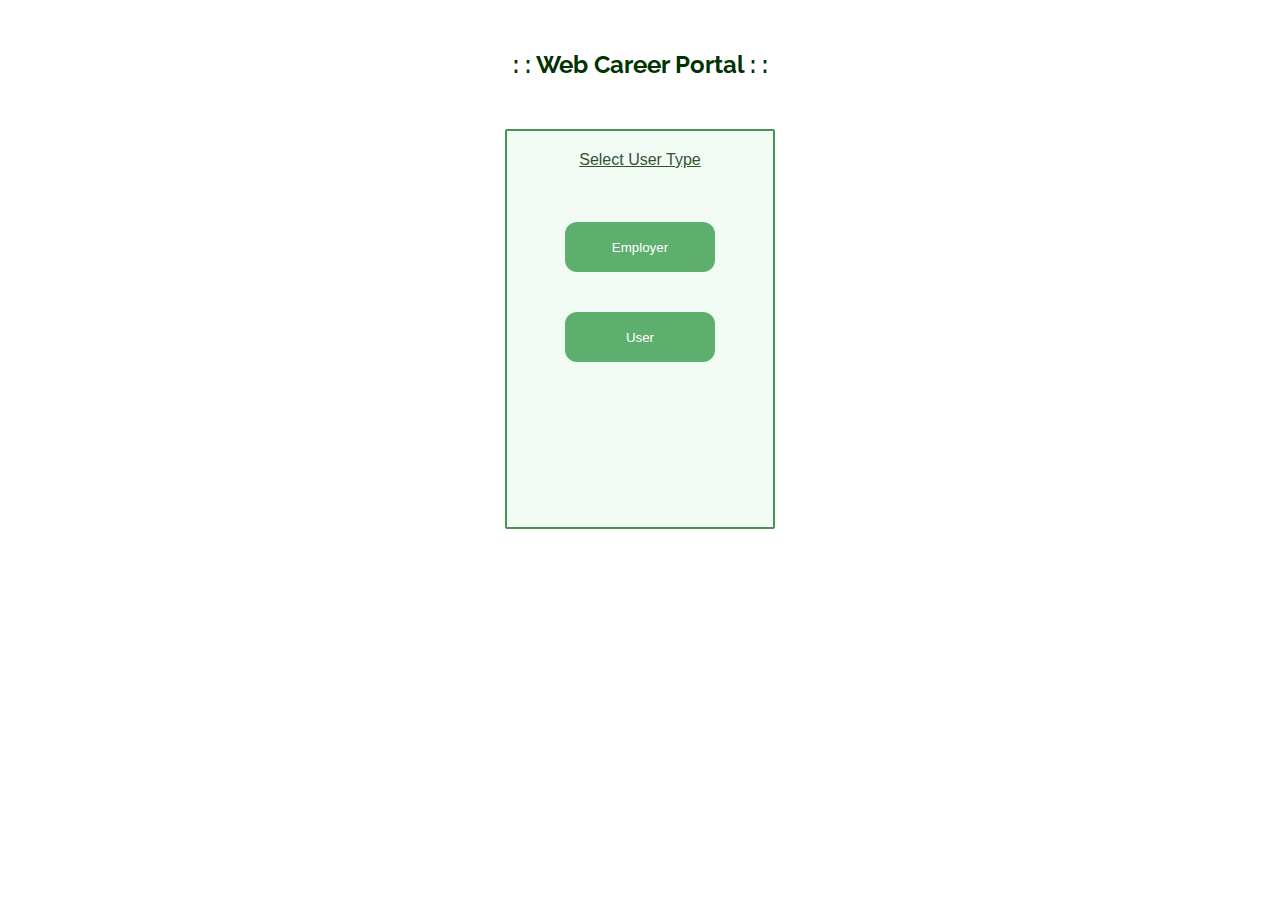
<file: index.html>
<!-- Home Page -->

<!DOCTYPE html>
<html lang="en">
<head>
    <meta charset="UTF-8">
    <meta http-equiv="X-UA-Compatible" content="IE=edge">
    <meta name="viewport" content="width=device-width, initial-scale=1.0">
    <link rel="preconnect" href="https://fonts.gstatic.com" crossorigin>
    <link href="https://fonts.googleapis.com/css2?family=Raleway:wght@500&display=swap" rel="stylesheet">
    <link rel="stylesheet" href="css/styles.css">
    <title>Welcome to the Web Career Portal - Select User Type</title>
</head>
<body>

    <div class="container">
        <h2>: : Web Career Portal : :</h2>
    </div>

    <div class="container">
        <div class="card">
            <p><u>Select User Type</u></p>
            <br>
            <a href="view-employer/index.php">
                <button class="button">
                    Employer
                </button>
            </a>
            <a href="view-user/index.php">
                <button class="button">
                    User
                </button>
            </a> 
        </div>
    </div>
</body>
</html>
</file>
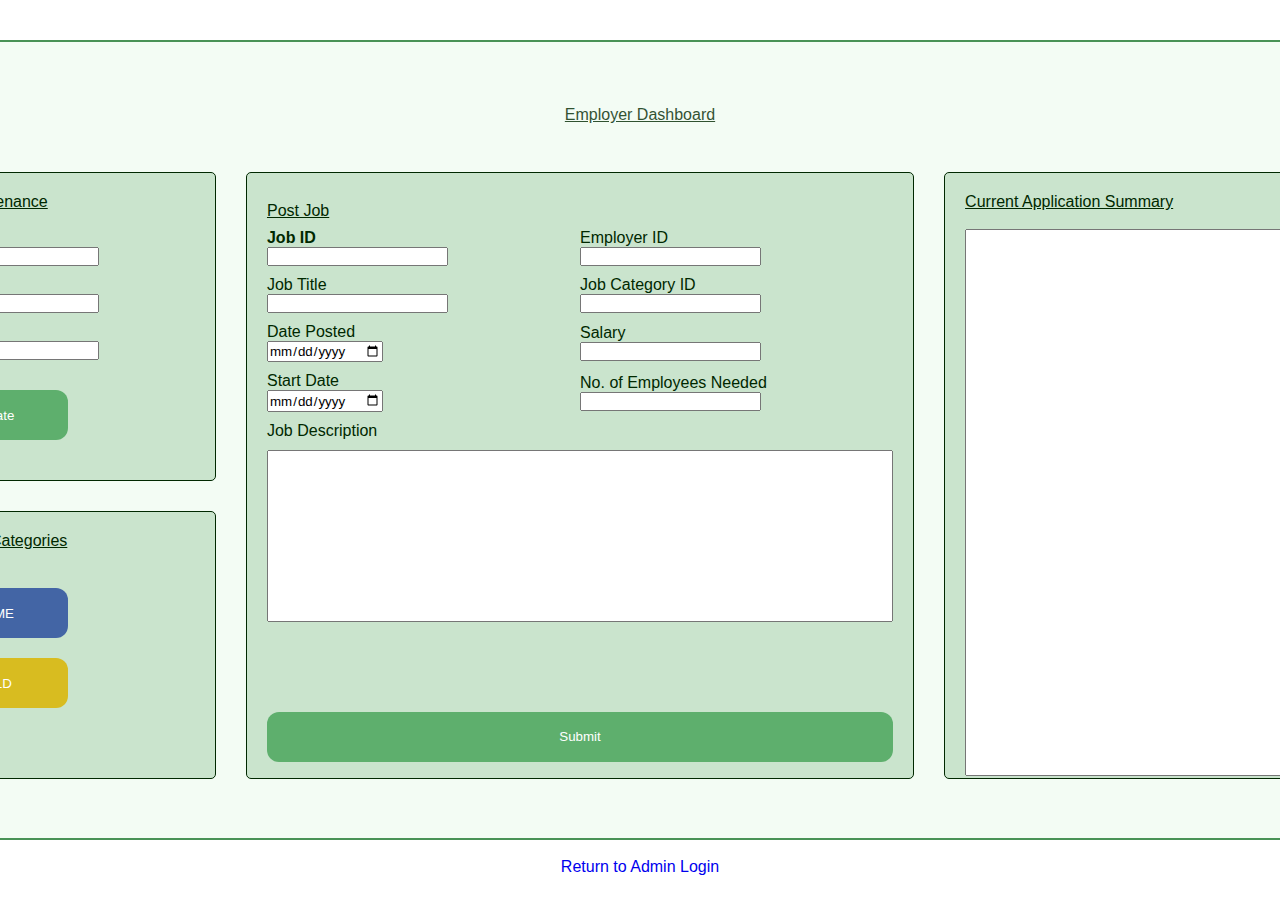
<file: employer/dashboard-employer.html>
<!DOCTYPE html>
<html lang="en">
<head>
    <meta charset="UTF-8">
    <meta http-equiv="X-UA-Compatible" content="IE=edge">
    <meta name="viewport" content="width=device-width, initial-scale=1.0">
    <link rel="stylesheet" href="../css/styles.css">
    <link rel="stylesheet" href="../css/grid-employer.css">
    <title>Employer Dashboard</title>
</head>
<body>
    <div class="dashboard-container">
        <p><u>Employer Dashboard</u></p><br>

        <!-- TODO: Add a class in the grid for "maintaining" jobs -->
        <div class="dashboard-employer">
            
            <!-- For adminstrators to update the properties of given users -->
            <div class="maintain-users">
                <label for=""><u>User Maintenance</u></label><br><br>

                <form>
                    <label for="user-id"><strong>User ID</strong></label><br>
                    <input type="text" id="user-id" name ="user-id">
                </form>
                <form>
                    <label for="first-name">First Name</label><br>
                    <input type="text" id="first-name" name ="first-name">
                </form>
                <form>
                    <label for="last-name">Last Name</label><br>
                    <input type="text" id="last-name" name ="last-name">
                </form>

                <input type="submit" class="button" value="Update";>
            </div>

            <!-- For adminstrators to upgrade or downgrade their category -->
            <!-- NOTE: Overriding the colours on the button classes used here -->
            <div class="employer-categories">
                <label for=""><u>Employer Categories</u></label><br><br>

                <input type="submit"class="button" value="PRIME" style="background:rgb(67, 101, 165)";>
                <input type="submit" class="button" value="GOLD" style="background:rgb(216, 188, 32);">
                <!-- TODO: Add 'Prime' and 'Gold' -->
            </div>

            <!-- For administrators to create job postings -->
            <div class="post-jobs">
                <div class="post-jobs-subgrid">
                    <label for=""><u>Post Job</u></label><br><br>

                    <form>
                        <label for="job-id"><strong>Job ID</strong></label><br>
                        <input type="text" id="job-id" name ="job-id">
                    </form>
                    <form>
                        <label for="employer-id">Employer ID</label><br>
                        <input type="text" id="employer-id" name ="employer-id">
                    </form>
                    <form>
                        <label for="job-title">Job Title</label><br>
                        <input type="text" id="job-title" name ="job-title">
                    </form>
                    <form>
                        <label for="job-category-id">Job Category ID</label><br>
                        <input type="text" id="job-category-id" name ="job-category-id">
                    </form>
                    <form>
                        <label for="date-posted">Date Posted</label><br>
                        <input type="date" id="date-posted" name ="date-posted">
                    </form>
                    <form>
                        <label for="salary">Salary</label><br>
                        <input type="text" id="salary" name ="salary">
                    </form>
                    <form>
                        <label for="start-date">Start Date</label><br>
                        <input type="date" id="start-date" name ="start-date">
                    </form>
                    <form>
                        <label for="employees-needed">No. of Employees Needed</label><br>
                        <input type="text" id="employees-needed" name ="employees-needed">
                    </form>
                    <form>
                        <label for="job-description">Job Description</label><br>
                        <textarea name="job-description" id="job-descrption" cols="30" rows="10"></textarea>
                    </form>
                    <br>
    
                    <!-- NOTE: Really shouldn't do this, but I adjusted the style of this button to override the .button defaults in styles.css -->
                    <input type="submit" class="button" style="width:200%; margin-top: 80px;"><br>
                </div>
            </div>

            <!-- A summary of the current (most recent) application for any given job -->
            <div class="application-summary">
                <label for=""><u>Current Application Summary</u></label><br><br>
                <textarea name="application-summary" id="application-summary" cols="45" rows="35"></textarea>
            </div>

        </div>
    </div>

    <br><a href="./index.php">Return to Admin Login</a>
</body>
</html>
</file>
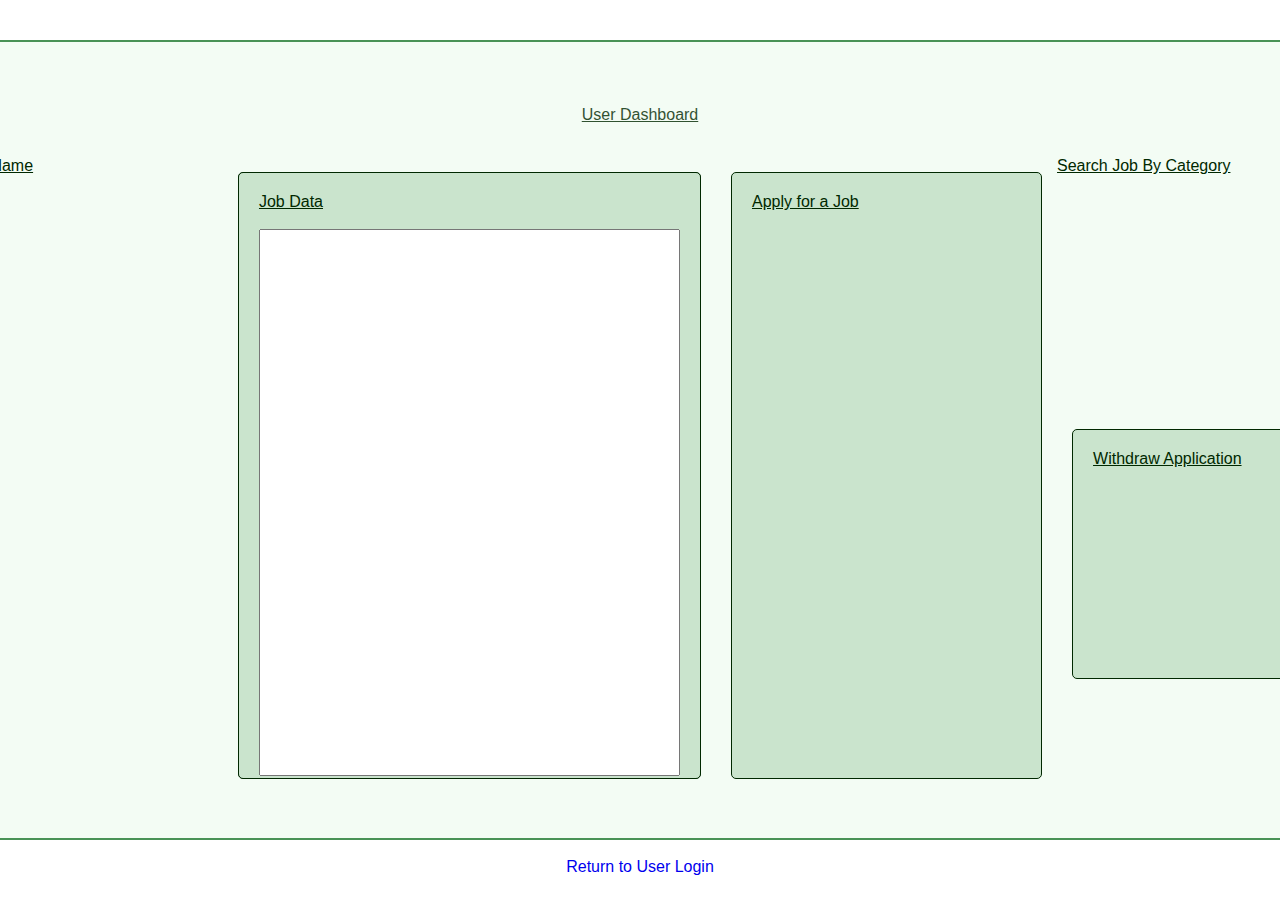
<file: user/dashboard-user.html>
<!DOCTYPE html>
<html lang="en">
<head>
    <meta charset="UTF-8">
    <meta http-equiv="X-UA-Compatible" content="IE=edge">
    <meta name="viewport" content="width=device-width, initial-scale=1.0">
    <link rel="stylesheet" href="../css/styles.css">
    <link rel="stylesheet" href="../css/grid-user.css">
    <title>User Dashboard</title>
</head>
<body>
    <div class="dashboard-container">
        <p><u>User Dashboard</u></p><br>

        <div class="dashboard-user">
         
            <!-- TODO: Requets for data, will be output by job-data > textarea -->
            <div class="user-categories">
                <u>Select User Category</u>
            </div>

            <div class="search-job-by-name">
                <u>Search Job By Name</u>
            </div>

            <div class="search-job-by-category">
                <u>Search Job By Category</u>
            </div>

            <!-- TODO: Job data retrieved from MySQL DB will be output here -->
            <div class="job-data">
                <form>
                    <label for="job-data"><u>Job Data</u></label><br><br>
                    <textarea name="job-data" id="job-data" cols="48" rows="35"></textarea>
                </form>
            </div>

            <!-- TODO: Use a subgrid, as with the employer dashboard -->
            <div class="apply-for-job">
                <u>Apply for a Job</u>
            </div>

            <div class="update-profile">
                <u>Update Profile</u>
            </div>

            <div class="withdraw-application">
                <u>Withdraw Application</u>
            </div>

            <div class="delete-profile">
                <u>Delete Profile</u>
            </div>
        </div>
    </div>

    <br><a href="./index.php">Return to User Login</a>
</body>
</html>
</file>
<file: css/styles.css>
/* CSS for the HTML elements */

* {
    box-sizing: border-box; 
    margin: 0;
    padding: 0;
}

body {
    display: flex;
    flex-direction: column;
    align-content: center;
    justify-content: center;
    flex-wrap: wrap;
    font-family: 'Lucida Sans', 'Lucida Sans Regular', 'Lucida Grande', 'Lucida Sans Unicode', Geneva, Verdana, sans-serif;
    color: #002800;
    display: flex;
    flex-direction: column;
}

h2 {
    text-align: center;
}

/* IMPORTANT: Primarily for the heading titles for *all* dashboard grid items */
h4 {
    display: inline-block;
    padding: 2px;
    padding-left: 5px;
    padding-right: 5px;
    background: #F3FCF4;
    font-weight: 300;
    color: #253A28;
    border: 2px solid #A0AFA1;
    border-radius: 2px;
}

a {
    display: flex;
    align-content: center;
    justify-content: center;
    text-decoration: none;
}

p {
    display: flex;
    align-content: center;
    justify-content: center;
    padding: 20px 0px 15px 0px;
    opacity: .8;
}

/* Just to add some space between the forms, really ugly otherwise */
form > * {
    margin-bottom: 10px;
}

button {
    font-family: 'Lucida Sans', 'Lucida Sans Regular', 'Lucida Grande', 'Lucida Sans Unicode', Geneva, Verdana, sans-serif;
    text-decoration: none;
}

button:hover {
    border: 2px solid  #2F4858;
    filter: brightness(107%);
    cursor: pointer;
}

/* Some 'buttons' I've created are actually input selectors, so I have to change the font here */
input {
    font-family: 'Lucida Sans', 'Lucida Sans Regular', 'Lucida Grande', 'Lucida Sans Unicode', Geneva, Verdana, sans-serif;
}

input:hover {
    border: 2px solid  #2F4858;
    filter: brightness(107%);
}

textarea { 
    font-family: 'Lucida Sans', 'Lucida Sans Regular', 'Lucida Grande', 'Lucida Sans Unicode', Geneva, Verdana, sans-serif;
    padding: 10px;
    resize: none;
}

textarea:hover {
    border-color: #000;
}

/* -------------------------------------------------------------------------------------- */

/* Dashboard container for employer & user */
/* See grid-employer.css and user-employer.css for the grids themselves */

.dashboard-container {
    display: flex;
    position: relative;
    flex-direction: column;
    justify-content: center;
    align-items: center;
    width: 1600px;
    height: 800px;
    margin-top: 40px;
    background:  #F3FCF4;
    border: 2px solid #499256;
    border-radius: 2px;
}

/* -------------------------------------------------------------------------------------- */

/* Utilities classes */

/* Some of these reusable components may later be refactored into a utilities.css class.*/

.container {
    display: flex;
    flex-direction: column;
    justify-content: center;
    padding-top: 50px;
}

.container h2 {
    font-family: 'Raleway', sans-serif;
    font-size: 1.5rem;
    color: #003300;
}

.card {
    display: flex;
    flex-direction: column;
    align-items: center;
    width: 270px;
    height: 400px;
    background:  #F3FCF4;
    border: 2px solid #499256;
    border-radius: 2px;
}

/* INCOMPLETE: Do not use yet. Might use for the card for creating new account. */
.card-grid {
    display: grid;
    grid-template-columns: 1fr 1fr;
    grid-template-rows: 1fr 1fr 1fr;
    flex-direction: column;
    align-items: center;
    height: 700px;
    width: 500px;
    background:  #F3FCF4;
    border: 2px solid #499256;
    border-radius: 2px;
}

.card-sign-up {
    display: flex;
    flex-direction: column;
    align-items: center;
    width: 500px;
    height: 700px;
    background:#6aa78f;
    color: #FFF;
    border: 2px solid #499256;
    border-radius: 2px;
}

.card-sign-up p {
    padding: 10px 75px 10px 75px;
    margin-top: 30px;
    margin-bottom: 20px;
    background: #FFF;
    color: #3a2f25;
    border: 2px solid;
}

.card-sign-up input {
    width: 300px;
}

.card-sign-up button {
    background: #1e4b26;
    width: 250px;
    height: 75px;
    margin-left: 25px;
    border-color: #FFF;
}

.card-sign-up-employer {
    display: flex;
    flex-direction: column;
    align-items: center;
    width: 500px;
    height: 700px;
    background:#6aa78f;
    color: #FFF;
    border: 2px solid #499256;
    border-radius: 2px;
}

.card-sign-up-employer p {
    padding: 10px 75px 10px 75px;
    margin-top: 30px;
    margin-bottom: 20px;
    background: #FFF;
    color: #3a2f25;
    border: 2px solid;
}

.card-sign-up-employer input {
    width: 300px;
    margin-bottom: 5px;
}

.card-sign-up-employer button {
    background: #1e4b26;
    width: 200px;
    height: 60px;
    margin-top: 0px;
    margin-left: 45px;
    border-color: #FFF;
}

.button {
    display: flex;
    justify-content: center;
    align-items: center;
    width: 150px;
    height: 50px;
    margin: 20px 0px 20px 0px;
    background: #5EAF6D;
    color: #FFF;
    border: none;
    border-radius: 12px;
}

/* NOTE: this is used for both dashboards */
.contact-button {
    display: flex;
    position: absolute;
    justify-content: center;
    align-items: center;
    padding: 10px;
    right: 70px;
    top: 50px;
}

/* NOTE: this is used for both dashboards */
.payment-button {
    display: flex;
    position: absolute;
    justify-content: center;
    align-items: center;
    width: 170px;
    padding: 10px;
    right: 70px;
    top: 30px;
    background: #6aa78f;
    color: #FFF;
}

/* NOTE: this is used for both dashboards */
.help-and-contact {
    grid-column-start: 1;
    grid-column-end: 2;
    grid-row-start: 1;
    grid-row-end: 4; 
    padding: 20px;
    margin: 15px;
    background: #CAE4CD;
    border: solid 1px;
    border-radius: 5px;
}

/* NOTE: this is used for both dashboards */
.help-wrapper {
    background: #FFF;
    border: solid 1px orangered;
    border-radius: 5px;
    padding: 10px;
}

.security-question {
    width: 100%;
    margin-top: 7px;
    margin-bottom: 15px;
    font-size: .7rem;
}
</file>
<file: css/grid-employer.css>
.dashboard-container h3 {
    font-family: 'Raleway', sans-serif;
    font-size: 1.3rem;
    color: #003300;
}

/* Employer dashboard grid items */
.dashboard-employer {
    display: grid;
    grid-template-columns: 1fr 1fr 1fr 1fr;
    grid-template-rows: 1fr 1fr 1fr;
    height: 80%;
    width: 95%;
    background:  #F3FCF4;
    border: none;
    border-radius: 2px;
}

.maintain-users {
    grid-column-start: 1;
    grid-column-end: 2;
    grid-row-start: 1;
    grid-row-end: 1; 
    padding: 20px;
    margin: 15px;
    background: #CAE4CD;
    border: solid 1px;
    border-radius: 5px;
}

/* This is for each of the input boxes, as they are wrapped in simple divs */
.maintain-users div {
    margin-bottom: 5px;
}

.employer-categories {
    grid-column-start: 1;
    grid-column-end: 2;
    grid-row-start: 2;
    grid-row-end: 5; 
    padding: 20px;
    margin-top: 40px;
    margin: 15px;
    background: #CAE4CD;
    border: solid 1px;
    border-radius: 5px;
}

.post-jobs {
    grid-column-start: 2;
    grid-column-end: 4;
    grid-row-start: 1;
    grid-row-end: 5; 
    padding: 20px;
    margin: 15px;
    background: #CAE4CD;
    border: solid 1px;
    border-radius: 5px;
}

/* This is for each of the input boxes, as they are wrapped in simple divs */
.post-jobs-subgrid div {
    margin-bottom: 5px;
}

.post-jobs-subgrid {
    display: grid;
    grid-template-columns: 1fr 1fr;
    grid-template-rows: 1fr;
    justify-content: center;
    align-items: center;
}

.post-jobs-subgrid textarea {
    display: grid;
    grid-column: 1 / span 2;
    width: 200%;
    margin-top: 10px;
}

.post-jobs-subgrid button {
    display: grid;
    grid-column: 1 / span 2;
    width: auto;
    margin-top: 40px;
}

#job-description-container {
    margin-top: 20px;
}

.application-summary {
    grid-column-start: 4;
    grid-column-end: 5;
    grid-row-start: 1;
    grid-row-end: 4; 
    padding: 20px;
    margin: 15px;
    background: #CAE4CD;
    border: solid 1px;
    border-radius: 5px;
}

.application-summary p {
    height: 85%;
    padding: 10px;
    opacity: 1;
    background: #FFFFFF;
    font-size: .8rem;
    color: #000;
    border: 1px solid #000;
}

.update-jobs {
    grid-column-start: 2;
    grid-column-end: 4;
    grid-row-start: 1;
    grid-row-end: 5; 
    background: #CAE4CD;
    padding: 20px;
    margin: 15px;
    border: solid 1px;
    border-radius: 5px;
}

.update-jobs-subgrid {
    display: grid;
    grid-template-columns: 1fr 1fr;
    grid-template-rows: 1fr;
    justify-content: center;
    align-items: center;
}

/* This is for each of the input boxes, as they are wrapped in simple divs */
.update-jobs-subgrid div {
    margin-bottom: 5px;
}

.update-jobs-subgrid textarea {
    display: grid;
    margin-top: 10px;
    grid-column: 1 / span 2;
    width: 200%;
}

.update-jobs-subgrid button {
    display: grid;
    grid-column: 1 / span 2;
    width: auto;
    margin-top: 22px;
}

.update-applications {
    grid-column-start: 4;
    grid-column-end: 5;
    grid-row-start: 1;
    grid-row-end: 4; 
    background: #CAE4CD;
    padding: 20px;
    margin: 15px;
    border: solid 1px;
    border-radius: 5px;
}

/* This is for each of the input boxes, as they are wrapped in simple divs */
.update-applications div {
    margin-bottom: 6px;
}

.update-applications textarea {
    height: 295px;
    margin-top: 10px;
    margin-bottom: 15px;
}

.update-applications button {
    width: 100%;
    margin-top: 10px;
}

.jobs-posted-by-employer {
    grid-column-start: 1;
    grid-column-end: 2;
    grid-row-start: 1;
    grid-row-end: 4; 
    width: 475px;
    padding: 20px;
    margin: 15px;
    background: #CAE4CD;
    border: solid 1px;
    border-radius: 5px;
}

.jobs-posted-by-employer p {
    display: inline-block;
    overflow: auto;
    word-wrap: break-word;
    width: 100%;
    height: 85%;
    padding: 20px;
    opacity: 1;
    background: #FFFFFF;
    font-size: .8rem;
    color: #000;
    border: 1px solid #000;
}

.applications-received-by-employer {
    grid-column-start: 2;
    grid-column-end: 3;
    grid-row-start: 1;
    grid-row-end: 4; 
    width: 475px;
    padding: 20px;
    margin: 15px;
    background: #CAE4CD;
    border: solid 1px;
    border-radius: 5px;
}

.applications-received-by-employer p {
    display: inline-block;
    overflow: auto;
    word-wrap: break-word;
    width: 100%;
    height: 85%;
    padding: 20px;
    opacity: 1;
    background: #FFFFFF;
    font-size: .8rem;
    color: #000;
    border: 1px solid #000;
}


.applications-accepted-by-employer {
    grid-column-start: 3;
    grid-column-end: 4;
    grid-row-start: 1;
    grid-row-end: 4; 
    width: 475px;
    padding: 20px;
    margin: 15px;
    background: #CAE4CD;
    border: solid 1px;
    border-radius: 5px;
}

.applications-accepted-by-employer p {
    display: inline-block;
    overflow: auto;
    word-wrap: break-word;
    width: 100%;
    height: 85%;
    padding: 20px;
    opacity: 1;
    background: #FFFFFF;
    font-size: .8rem;
    color: #000;
    border: 1px solid #000;
}

/* Payments Dashboard */

/* NOTE: this is used for both the 'add payment' and 'edit payment' sections */
.card-info-container {
    width: 325px;
}

.payment-information-panel {
    display: grid;
    justify-content: center;
    grid-column-start: 1;
    grid-column-end: 3;
    grid-row-start: 1;
    grid-row-end: 5; 
    width: 560px;
    padding: 20px;
    margin: 15px;
    border: solid 1px;
    border-radius: 5px;
    background: #9DCCBF;
    font-size: .8rem;
}

.payment-information-panel h4 {
    display: flex;
    justify-content: center;
    align-items: center;
    height: 50px;
    font-size: 1rem;
}

.payment-information-panel small {
    display: block;
    padding-bottom: 5px;
}

.payment-information-panel label {
    display: flex;
    justify-content: center;
    margin-top: 12px;
    color: #003300;
}

.payment-information-panel input {
    display: inline-block;
    width: 100%;
    height: 20px;
    margin-top: 10px;
    font-size: .8rem;
}

.payment-information-panel button {
    display:inline-block;
    width: 350px;
    height: 60px;
    margin-top: 30px;
    background: #447C66;
    font-size: 1rem;
}

.payment-information-panel button:hover {
    border: 2px solid #FFF;
}

#payment-option-button {
    width: 100%;
    height: 50px;
    opacity: .7;
    background: #0f530f;
}

.edit-payment-panel {
    display: grid;
    justify-content: center;
    grid-column-start: 3;
    grid-column-end: 4;
    grid-row-start: 1;
    grid-row-end: 5; 
    width: 560px;
    padding: 20px;
    margin: 15px;
    border: solid 1px;
    border-radius: 5px;
    background: #9DCCBF;
    font-size: .8rem;
}

.edit-payment-panel h4 {
    display: flex;
    justify-content: center;
    align-items: center;
    height: 50px;
    font-size: 1rem;
}

.edit-payment-panel label {
    display: flex;
    justify-content: center;
    margin-top: 12px;
    color: #003300;
}

.edit-payment-panel input {
    display: inline-block;
    width: 100%;
    height: 20px;
    margin-top: 10px;
    font-size: .8rem;
}

.edit-payment-panel button {
    display:inline-block;
    width: 350px;
    height: 60px;
    background: #447C66;
    font-size: 1rem;
}

.edit-payment-panel button:hover {
    border: 2px solid #FFF;
}

#edit-payment-button {
    width: 100%;
    height: 50px;
    margin-top: 33px;
    opacity: .7;
    background: #0f530f;
}

.account-status-panel {
    grid-column-start: 4;
    grid-column-end: 5;
    grid-row-start: 1;
    grid-row-end: 3; 
    height: 300px;
    padding: 20px;
    margin: 15px;
    background: #9DCCBF;
    border: solid 1px;
    border-radius: 5px;
}

.account-status-panel h4 {
    display: flex;
    justify-content: center;
    align-items: center;
    height: 40px;
}

.account-status-panel p {
    height: 70%;
    padding: 10px;
    opacity: 1;
    background: #FFFFFF;
    font-size: .8rem;
    color: #000;
    border: 1px solid #000;
}

.remove-payment-panel {
    grid-column-start: 4;
    grid-column-end: 5;
    grid-row-start: 3;
    grid-row-end: 4; 
    height: 275px;
    padding: 20px;
    margin: 15px;
    background: #9DCCBF;
    border: solid 1px;
    border-radius: 5px;
}

.remove-payment-panel h4 {
    display: flex;
    justify-content: center;
    align-items: center;
    height: 40px;
    margin-bottom: 20px;
}

.remove-payment-panel label {
    display: flex;
    justify-content: center;
    color: #003300;
    font-size: .8rem;
}

.remove-payment-panel input {
    width: 200px;
    margin-top: 05px;
    margin-bottom: 5px;
    margin-left: 35px;
}

.remove-payment-panel button {
    width: 260px;
    height: 50px;
    margin-top: 38px;
    background: #447C66;
    font-size: 1rem;
}

.remove-payment-panel button:hover {
    border: 2px solid #FFF;
}

.payment-dashboard {
    display: flex;
    height: 80%;
    width: 85%;
    background:  #F3FCF4;
    border: none;
    border-radius: 2px;
}

.employer-make-payment {
    display: flex;
    flex-direction: column;
    justify-content: center;
    width: 100%;
    padding: 20px;
    margin: 15px;
    border: solid 1px;
    border-radius: 5px;
    background: #9DCCBF;
    font-size: .8rem;
}

.employer-make-payment h4 {
    display: flex;
    justify-content: center;
    align-items: center;
    height: 40px;
    font-size: 1rem;
}

.employer-make-payment label {
    text-align: center;
    font-size: .9rem;
    font-weight: 900;
}

.employer-make-payment input {
    height: 30px;

}

#payment-option-button {
    font-size: 1rem
}

#payment-option-button:hover {
    border: 2px solid #FFF;
}
</file>
<file: css/grid-user.css>
/* User dashboard grid items */

.dashboard-container h3 {
    font-family: 'Raleway', sans-serif;
    font-size: 1.3rem;
    color: #003300;
}

.dashboard-user {
    display: grid;
    grid-template-columns: 1fr 1fr 1fr 1fr;
    grid-template-rows: 1fr 1fr 1fr;
    height: 80%;
    width: 95%;
    background:  #F3FCF4;
    border: none;
    border-radius: 2px;
}

/* Similar values to .contact-button in utilties from styles.css */
.search-all-jobs {
    display: flex;
    position: absolute;
    justify-content: center;
    align-items: center;
    width: 150px;
    padding: 10px;
    left: 75px;
    top: 50px;
    background: #FFDD82;
    border-radius: 20px;
}

.search-jobs-by-category {
    grid-column-start: 1;
    grid-column-end: 1;
    grid-row-start: 1;
    grid-row-end: 2;
    height: 290px;
    padding: 20px;
    margin: 15px;
    background: #CAE4CD;
    border: solid 1px;
    border-radius: 5px;
}

.search-jobs-by-name {
    grid-column-start: 1;
    grid-column-end: 1;
    grid-row-start: 2;
    grid-row-end: 4;
    padding: 20px;
    margin: 15px;
    background: #CAE4CD;
    border: solid 1px;
    border-radius: 5px;
}

.search-jobs-by-name button {
    margin-top: 10px;
}

.job-data {
    grid-column-start: 2;
    grid-column-end: 3;
    grid-row-start: 1;
    grid-row-end: 4;
    padding: 20px;
    margin: 15px;
    background: #CAE4CD;
    border: solid 1px;
    border-radius: 5px;
}

.job-data p {
    display: block;
    overflow: auto;
    word-wrap: break-word;
    justify-content: start;
    height: 500px;
    width: 400px;
    max-width: 400px;
    padding: 10px;
    opacity: 1;
    background: #FFFFFF;
    font-size: .8rem;
    color: #000;
    border: 1px solid #000;
}

.apply-for-job {
    grid-column-start: 3;
    grid-column-end: 4;
    grid-row-start: 1;
    grid-row-end: 4;
    padding: 20px;
    margin: 15px;
    background: #CAE4CD;
    border: solid 1px;
    border-radius: 5px;
}

.apply-for-job input {
    width: 265px;
}

.apply-for-job button {
    margin-top: 26px;
}

.maintain-status {
    grid-column-start: 4;
    grid-column-end: 5;
    grid-row-start: 1;
    grid-row-end: 3;
    height: 310px;
    padding: 20px;
    margin: 15px;
    margin-bottom: 0px;
    background: #CAE4CD;
    border: solid 1px;
    border-radius: 5px;
}

.maintain-status label {
    font-size: .9rem;
}

.maintain-status input {
    font-size: .8rem;
}

.maintain-status button {
    margin-top: 20px;
}

.withdraw-application {
    grid-column-start: 4;
    grid-column-end: 5;
    grid-row-start: 2;
    grid-row-end: 4;
    height: 250px;
    padding: 20px;
    margin: 15px;
    margin-top: 60px;
    background: #CAE4CD;
    border: solid 1px;
    border-radius: 5px;
}

.withdraw-application label {
    font-size: .9rem;
}

.withdraw-application  input {
    font-size: .8rem;
}

.withdraw-application button {
    width: 50%;
    margin-top: 25px;
}

.user-categories {
    grid-column-start: 2;
    grid-column-end: 3;
    grid-row-start: 1;
    grid-row-end: 4;
    padding: 20px;
    margin: 15px;
    background: #CAE4CD;
    border: solid 1px;
    border-radius: 5px;
}

.user-categories button {
    width: 300px;
    height: 70px;
    margin-top: 50px;

}

.update-user-profile {
    grid-column-start: 3;
    grid-column-end: 4;
    grid-row-start: 1;
    grid-row-end: 4;
    padding: 20px;
    margin: 15px;
    background: #CAE4CD;
    border: solid 1px;
    border-radius: 5px;
}

.update-user-profile input {
    width: 275px;
}

.update-user-profile button {
    margin-top: 30px;
}

.delete-user-account {
    grid-column-start: 4;
    grid-column-end: 5;
    grid-row-start: 1;
    grid-row-end: 4;
    padding: 20px;
    margin: 15px 15px 10px 15px;
    background: #CAE4CD;
    border: solid 1px;
    border-radius: 5px;
}

.delete-user-account button {
    margin-top: -5px;
}

.user-applications-sent {
    grid-column-start: 1;
    grid-column-end: 2;
    grid-row-start: 1;
    grid-row-end: 4; 
    width: 475px;
    padding: 20px;
    margin: 15px;
    background: #CAE4CD;
    border: solid 1px;
    border-radius: 5px;
}

.user-applications-sent p {
    display: inline-block;
    overflow: auto;
    word-wrap: break-word;
    width: 100%;
    height: 85%;
    padding: 20px;
    opacity: 1;
    background: #FFFFFF;
    font-size: .8rem;
    color: #000;
    border: 1px solid #000;
}


.user-applications-accepted {
    grid-column-start: 2;
    grid-column-end: 3;
    grid-row-start: 1;
    grid-row-end: 4; 
    width: 475px;
    padding: 20px;
    margin: 15px;
    background: #CAE4CD;
    border: solid 1px;
    border-radius: 5px;
}

.user-applications-accepted p {
    display: inline-block;
    overflow: auto;
    word-wrap: break-word;
    width: 100%;
    height: 85%;
    padding: 20px;
    opacity: 1;
    background: #FFFFFF;
    font-size: .8rem;
    color: #000;
    border: 1px solid #000;
}

.user-applications-rejected {
    grid-column-start: 3;
    grid-column-end: 4;
    grid-row-start: 1;
    grid-row-end: 4; 
    width: 475px;
    padding: 20px;
    margin: 15px;
    background: #CAE4CD;
    border: solid 1px;
    border-radius: 5px;
}

.user-applications-rejected p {
    display: inline-block;
    overflow: auto;
    word-wrap: break-word;
    width: 100%;
    height: 85%;
    padding: 20px;
    opacity: 1;
    background: #FFFFFF;
    font-size: .8rem;
    color: #000;
    border: 1px solid #000;
}

/* Payments Dashboard */

/* NOTE: this is used for both the 'add payment' and 'edit payment' sections */
.card-info-container {
    width: 325px;
}

.payment-information-panel {
    display: grid;
    justify-content: center;
    grid-column-start: 1;
    grid-column-end: 3;
    grid-row-start: 1;
    grid-row-end: 5; 
    width: 560px;
    padding: 20px;
    margin: 15px;
    border: solid 1px;
    border-radius: 5px;
    background: #9DCCBF;
    font-size: .8rem;
}

.payment-information-panel h4 {
    display: flex;
    justify-content: center;
    align-items: center;
    height: 50px;
    font-size: 1rem;
}

.payment-information-panel small {
    display: block;
    padding-bottom: 5px;
}

.payment-information-panel label {
    display: flex;
    justify-content: center;
    margin-top: 12px;
    color: #003300;
}

.payment-information-panel input {
    display: inline-block;
    width: 100%;
    height: 20px;
    margin-top: 10px;
    font-size: .8rem;
}

.payment-information-panel button {
    display:inline-block;
    width: 350px;
    height: 60px;
    margin-top: 30px;
    background: #447C66;
    font-size: 1rem;
}

.payment-information-panel button:hover {
    border: 2px solid #FFF;
}

#payment-option-button {
    width: 100%;
    height: 50px;
    opacity: .7;
    background: #0f530f;
}

.edit-payment-panel {
    display: grid;
    justify-content: center;
    grid-column-start: 3;
    grid-column-end: 4;
    grid-row-start: 1;
    grid-row-end: 5; 
    width: 560px;
    padding: 20px;
    margin: 15px;
    border: solid 1px;
    border-radius: 5px;
    background: #9DCCBF;
    font-size: .8rem;
}

.edit-payment-panel h4 {
    display: flex;
    justify-content: center;
    align-items: center;
    height: 50px;
    font-size: 1rem;
}

.edit-payment-panel label {
    display: flex;
    justify-content: center;
    margin-top: 12px;
    color: #003300;
}

.edit-payment-panel input {
    display: inline-block;
    width: 100%;
    height: 20px;
    margin-top: 10px;
    font-size: .8rem;
}

.edit-payment-panel button {
    display:inline-block;
    width: 350px;
    height: 60px;
    background: #447C66;
    font-size: 1rem;
}

.edit-payment-panel button:hover {
    border: 2px solid #FFF;
}

#edit-payment-button {
    width: 100%;
    height: 50px;
    margin-top: 33px;
    opacity: .7;
    background: #0f530f;
}

.account-status-panel {
    grid-column-start: 4;
    grid-column-end: 5;
    grid-row-start: 1;
    grid-row-end: 3; 
    height: 300px;
    padding: 20px;
    margin: 15px;
    background: #9DCCBF;
    border: solid 1px;
    border-radius: 5px;
}

.account-status-panel h4 {
    display: flex;
    justify-content: center;
    align-items: center;
    height: 40px;
}

.account-status-panel p {
    height: 70%;
    padding: 10px;
    opacity: 1;
    background: #FFFFFF;
    font-size: .8rem;
    color: #000;
    border: 1px solid #000;
}

.remove-payment-panel {
    grid-column-start: 4;
    grid-column-end: 5;
    grid-row-start: 3;
    grid-row-end: 4; 
    height: 275px;
    padding: 20px;
    margin: 15px;
    background: #9DCCBF;
    border: solid 1px;
    border-radius: 5px;
}

.remove-payment-panel h4 {
    display: flex;
    justify-content: center;
    align-items: center;
    height: 40px;
    margin-bottom: 20px;
}

.remove-payment-panel label {
    display: flex;
    justify-content: center;
    color: #003300;
    font-size: .8rem;
}

.remove-payment-panel input {
    width: 200px;
    margin-top: 05px;
    margin-bottom: 5px;
    margin-left: 35px;
}

.remove-payment-panel button {
    width: 260px;
    height: 50px;
    margin-top: 38px;
    background: #447C66;
    font-size: 1rem;
}

.remove-payment-panel button:hover {
    border: 2px solid #FFF;
}

.payment-dashboard {
    display: flex;
    height: 80%;
    width: 85%;
    background:  #F3FCF4;
    border: none;
    border-radius: 2px;
}

.user-make-payment {
    display: flex;
    flex-direction: column;
    justify-content: center;
    width: 100%;
    padding: 20px;
    margin: 15px;
    border: solid 1px;
    border-radius: 5px;
    background: #9DCCBF;
    font-size: .8rem;
}

.user-make-payment h4 {
    display: flex;
    justify-content: center;
    align-items: center;
    height: 40px;
    font-size: 1rem;
}

.user-make-payment label {
    text-align: center;
    font-size: .9rem;
    font-weight: 900;
}

.user-make-payment input {
    height: 30px;

}

#payment-option-button {
    font-size: 1rem
}

#payment-option-button:hover {
    border: 2px solid #FFF;
}
</file>
